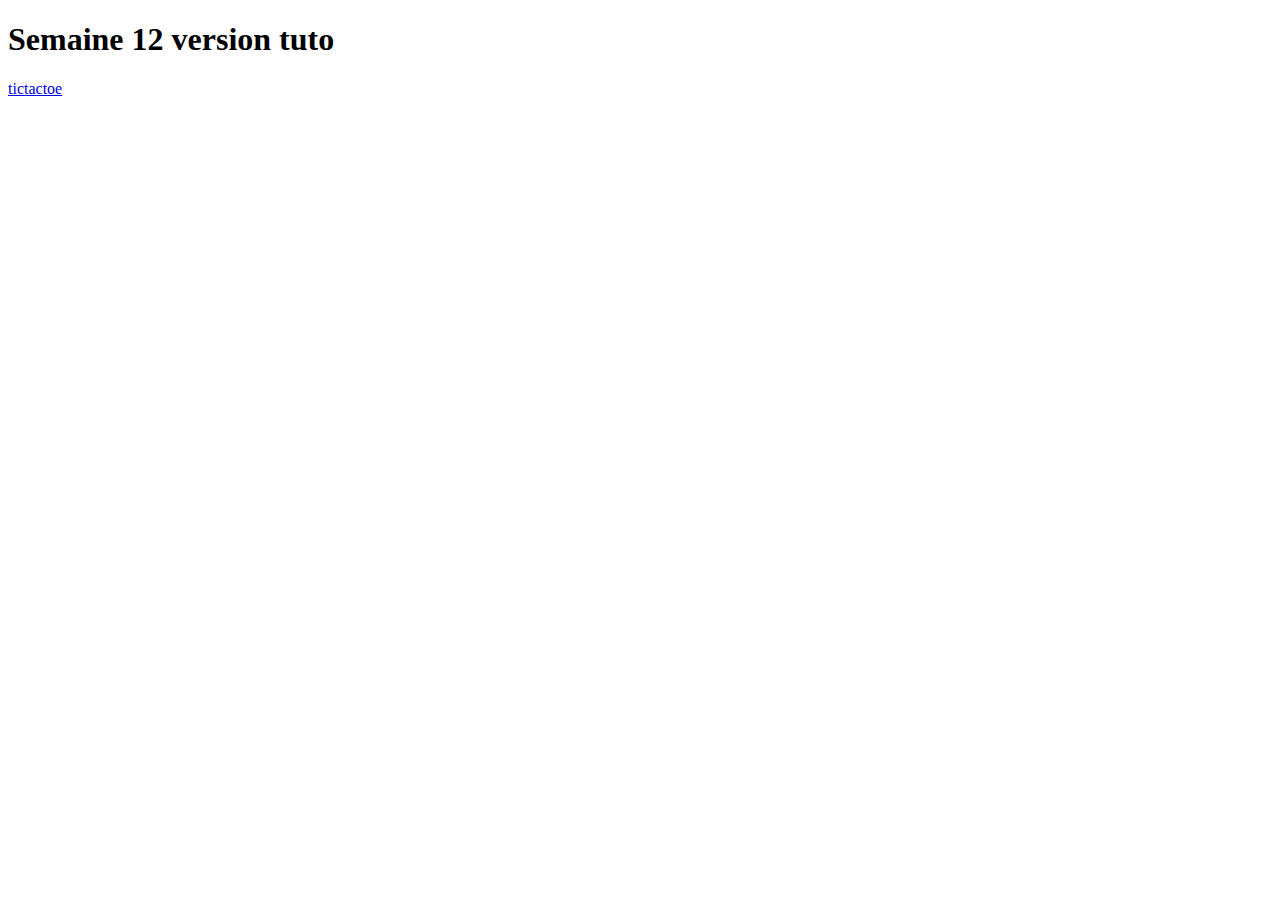
<file: index.html>
<!DOCTYPE html>
<html lang="fr">
<head>
	<meta charset="UTF-8">
	<title>Semaine 12 Corrigés</title>
</head>
<body>
	<h1>Semaine 12 version tuto</h1>
	<a href="html/tictactoe.html" title="tictactoe">tictactoe</a>
</body>
</html>
</file>
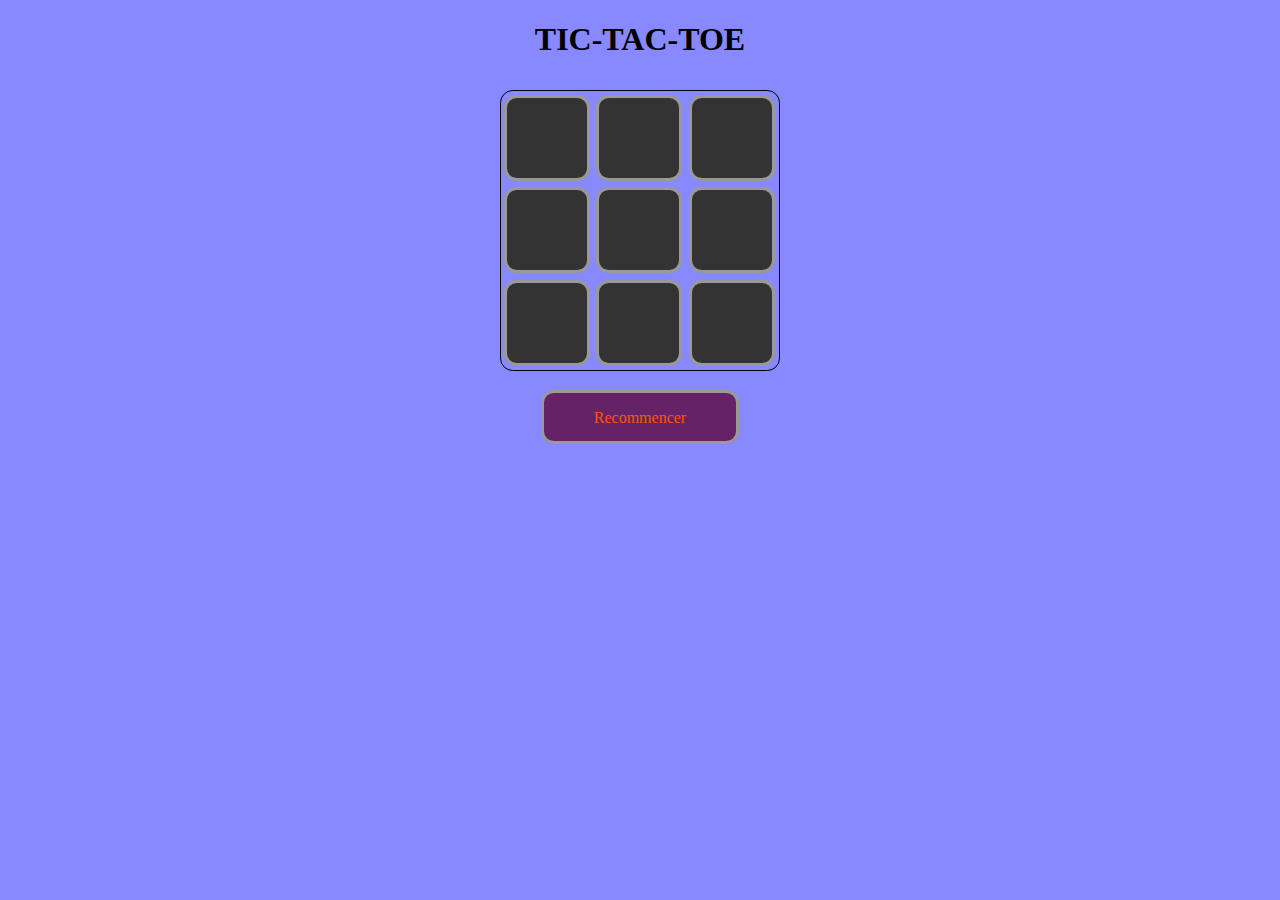
<file: html/tictactoe.html>
<!DOCTYPE html>
<html lang="FR">
<head>
	<meta charset="UTF-8">
	<title>Tic tac toe</title>
	<link rel="stylesheet" type="text/css" href="../css/tictactoe.css">
</head>
<body>
	<h1>TIC-TAC-TOE</h1>

	<div id="jeu"> <!--Etape 1-->
		<div class="case" id="l1c1"></div>
		<div class="case" id="l1c2"></div>
		<div class="case" id="l1c3"></div>
		<div class="case" id="l2c1"></div>
		<div class="case" id="l2c2"></div>
		<div class="case" id="l2c3"></div>
		<div class="case" id="l3c1"></div>
		<div class="case" id="l3c2"></div>
		<div class="case" id="l3c3"></div>
	</div>

	<div id="btnRestart"><p>Recommencer</p></div>
	

	<script src="../js/tictactoe.js" charset="utf-8"></script>
</body>
</html>
</file>
<file: css/tictactoe.css>
html {
	background-color: #88f;
	text-align: center;
	align-items: center;
}

#jeu {
	width: 17.4em; /* 3 cases x (5em 'cases' + 0.2emx2 'margin' + 0.2emx2 'border') */
	height: 17.4em;
	display: flex;
	flex-wrap: wrap;
	border : 1px solid black;
	margin: auto;
	margin-top : 2em;
	border-radius: 0.8em;
}

.case  {
	background-color: #333;
	width : 5em;
	height: 5em;
	padding: 0em;
	margin: 0.2em;
	border : 0.2em solid #999;
	border-radius: 0.8em;
}

#btnRestart {
	background-color: #626;
	width : 12em;
	height: 3em;
	margin: 0.2em;
	border : 0.2em solid #999;
	border-radius: 0.8em;
	margin: auto;
	margin-top: 1.2em;
	text-align: center;
	font-family: fantasy;
	color: #f50;
}

/* (OPTIONNEL) Pour mettre en évidence la case sous le curseur je met un effet au passage de la souris */
.case:hover{
	border-color: #FFF;
}


/* les classes joueur1 et joueur2 permettent de visualiser quel joueur a jouer dans la case */
/* Elles seront ajoutées ou supprimées dans le script */
#jeu .joueur1 {
	background-color: #f00;
}

#jeu .joueur2 {
	background-color: #0f0;
}
</file>
